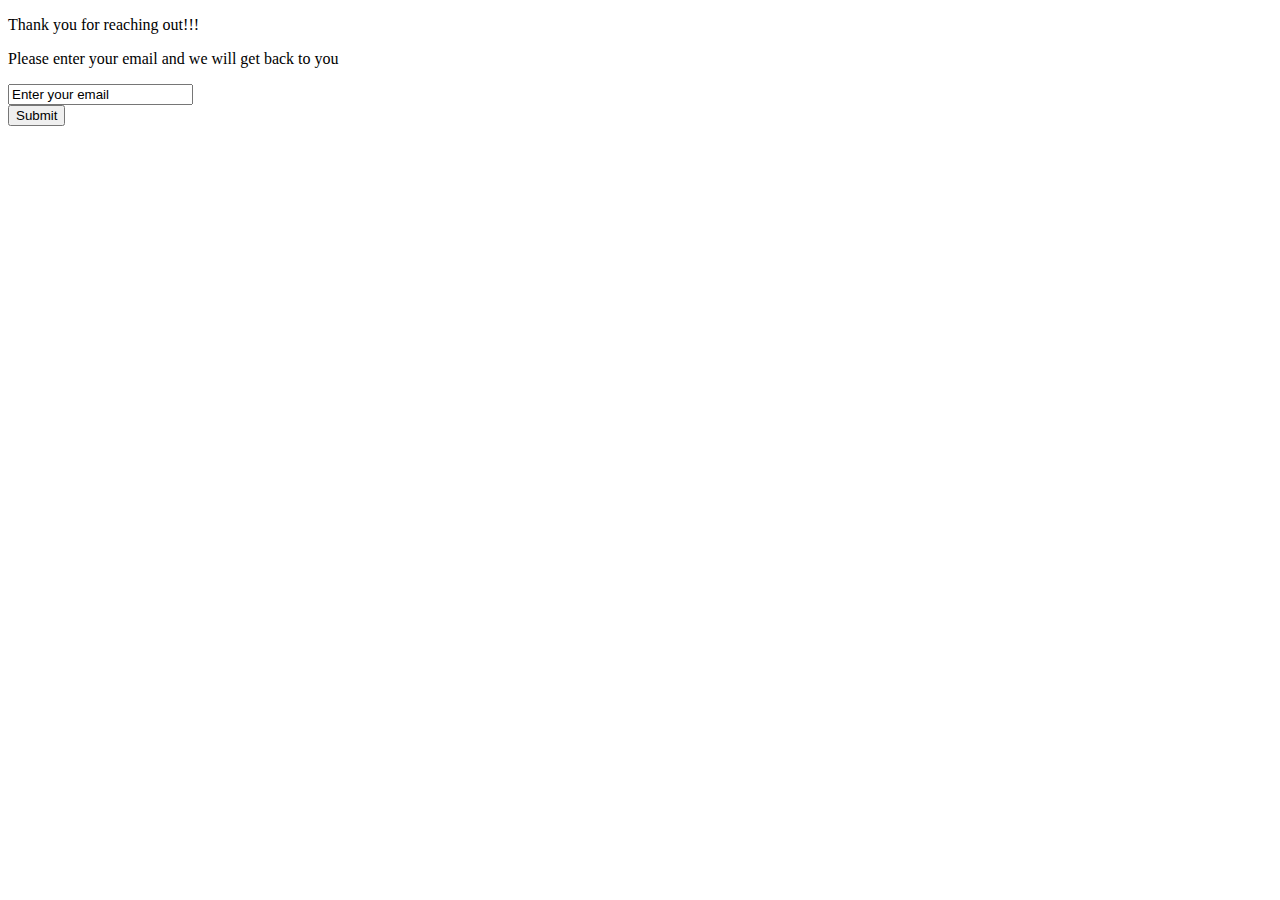
<file: contact.html>
<!DOCTYPE html>
<head>
    <title>Contact</title>
    <link href="https://fonts.googleapis.com/css2?family=Ubuntu&display=swap" rel="stylesheet">
</head>
<body>
    <section class="container">
        <p>Thank you for reaching out!!!</p>
    
        <p>Please enter your email and we will get back to you</p>
        <form action="index.html">
        <input type="text" id="email" name="email" value="Enter your email" required="required">
        <br>
    <input type="submit" value="Submit"></a>
</form> 
    </section>
</body>
</html>
</file>
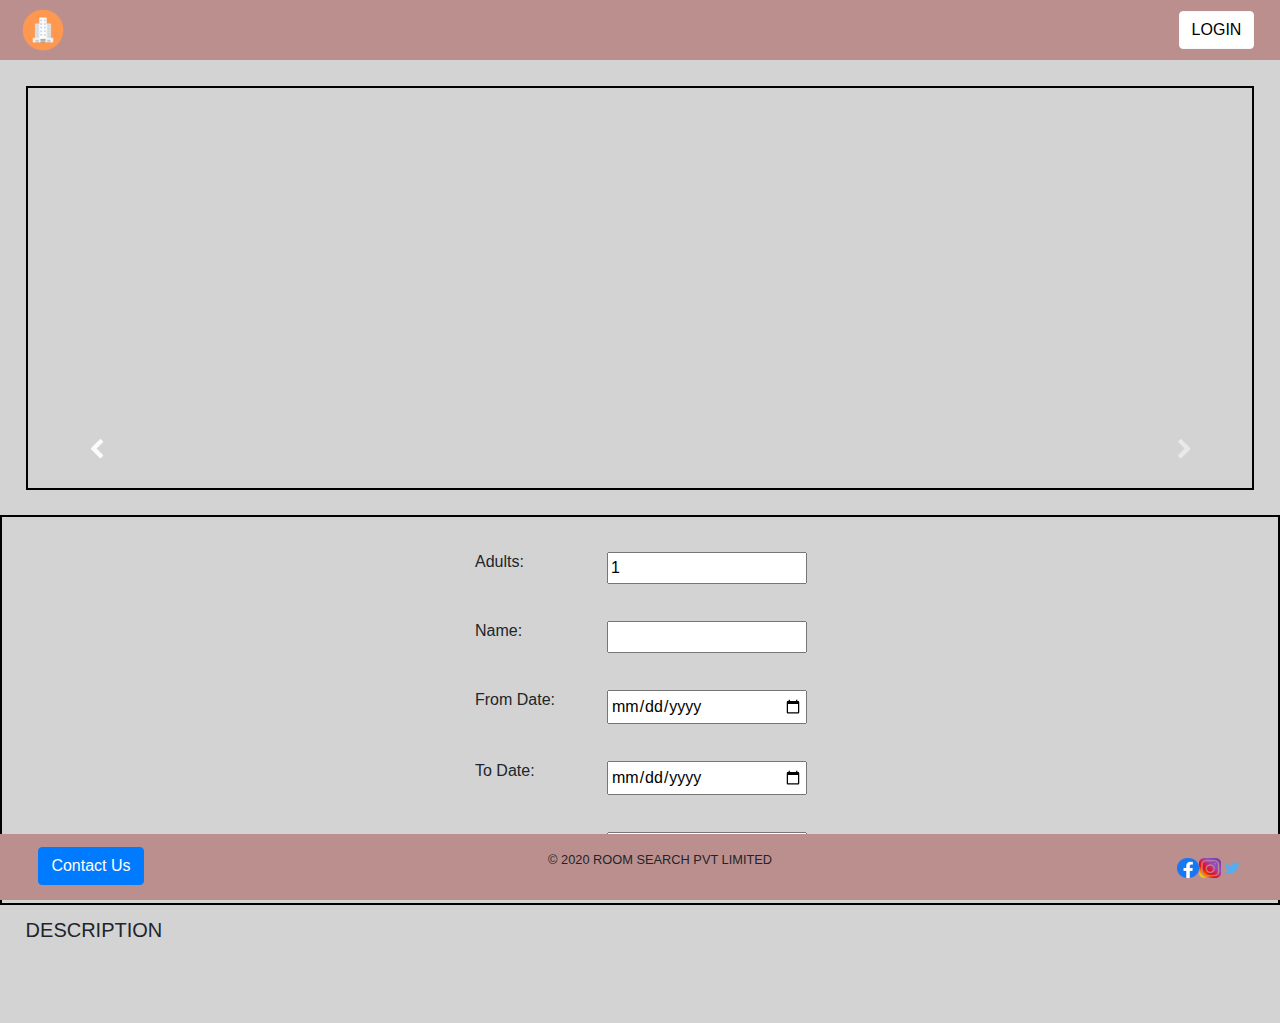
<file: detail.html>
<!DOCTYPE html>
<html lang="en">
<head>
  <meta charset="UTF-8">
  <meta http-equiv="X-UA-Compatible" content="IE=edge">
  <meta name="viewport" content="width=device-width, initial-scale=1.0">
  <title>Detail</title>
  <link href="https://fonts.googleapis.com/css2?family=Ubuntu&display=swap" rel="stylesheet">
  <link rel="stylesheet" href="https://cdnjs.cloudflare.com/ajax/libs/font-awesome/4.7.0/css/font-awesome.min.css">
  <link rel="stylesheet" href="styles/common.css">
  <link rel="stylesheet" href="styles/detail.css">
  <link rel="stylesheet" href="https://stackpath.bootstrapcdn.com/bootstrap/4.5.0/css/bootstrap.min.css">
   
    <link href="https://cdn.jsdelivr.net/npm/bootstrap@5.1.3/dist/css/bootstrap.min.css" rel="stylesheet" integrity="sha384-1BmE4kWBq78iYhFldvKuhfTAU6auU8tT94WrHftjDbrCEXSU1oBoqyl2QvZ6jIW3" crossorigin="anonymous">
</head>
<body style="background-color: lightgrey;">
   <div class="main">



    <!-- Header Section -->
      <header id="header"></header>



       
<div id="content" class="flex-container">
  <div class="flex-container">
    <div id="main" class="flex-container">
        <div id="carousel-form-container" class="flex-container">
          <div
            id="carousel-controls"
            class="carousel slide"
            data-ride="carousel">
            <div class="carousel-inner" style="height:400px;
            width:500px">
            <div class="carousel-item active"></div>
            <div class="carousel-item"></div>
            <div class="carousel-item"></div>
              </div>
            </div>
            <a class="carousel-control-prev" href="#carousel-controls" role="button"  data-slide="prev">
              <span class="fa fa-chevron-left fa-lg"aria-hidden="true"></span>
              <span class="sr-only">Previous</span>
            </a>
            <a class="carousel-control-next" href="#carousel-controls" role="button" data-slide="next">
              <span class="fa fa-chevron-right fa-lg" aria-hidden="true"></span>
              <span class="sr-only">Next</span>
            </a> 
          </div>
        </div>
      
            
       <div class="hotel_form">
       <form id="forms" action="payment.html" method="get" autocomplete="off">
           <div class="form">
             <div class="form_label">
                  <label for="Adults">Adults:</label></div>
       
                  <div class="form_input">
                   <input type="number" id="adults" class="text_area" name="Adults" min="1" max="5" value="1" required="required" ></div>
                      </div>
                
                      <div class="form">
                        <div class="form_label">
                          <label for="Name">Name:</label>
                            </div>
                   
                   
                            <div class="form_input">
                              <input type="text" id="Name" class="text_area" name="Name" required="required">
                               </div></div>
                               <div class="form">
      <div class="form_label">
        <label for="date">From Date:</label>
      </div>
     
      <div class="form_input">
        <input type="date" id="In" class="text_area" name="date" required="required">
      </div></div>
      <div class="form">
      <div class="form_label">
        <label for="date">To Date:</label>
        </div>
      
        <div class="form_input">
        <input type="date" id="out" class="text_area" name="date" required="required">
      </div></div>
      <div class="form">
      <div class="form_label">
        <label for="Total">Total:</label>
        </div>
        <div class="form_input">
        <input type="text" id="totalAmount" class="text_area" name="Total">
      </div></div>
      <div class="button_form">
      
        <button id="submit" onclick="handleSubmit()">Book Now</button>
        </div>
         </form></div></div>
      </div>
      <div class="hotel_description">
       <h2 id="hotel-title"></h2>
      
       
    
       
    <h5>DESCRIPTION</h5>
       <p id="heading-hotel-detail"></p>
      
      
      </div>
    </div>
       <footer id="footer" class="flex-container">
       
          </footer>
        </div>
        <script src="scripts/common.js"></script>
        <script src="scripts/detail.js"></script>
        <script src="https://ajax.googleapis.com/ajax/libs/jquery/3.5.1/jquery.min.js"></script>
        <script src="https://stackpath.bootstrapcdn.com/bootstrap/4.5.0/js/bootstrap.min.js"></script>
        <script src="https://cdn.jsdelivr.net/npm/bootstrap@5.1.3/dist/js/bootstrap.bundle.min.js" integrity="sha384-ka7Sk0Gln4gmtz2MlQnikT1wXgYsOg+OMhuP+IlRH9sENBO0LRn5q+8nbTov4+1p" crossorigin="anonymous"></script>
</body>
</html>
</file>
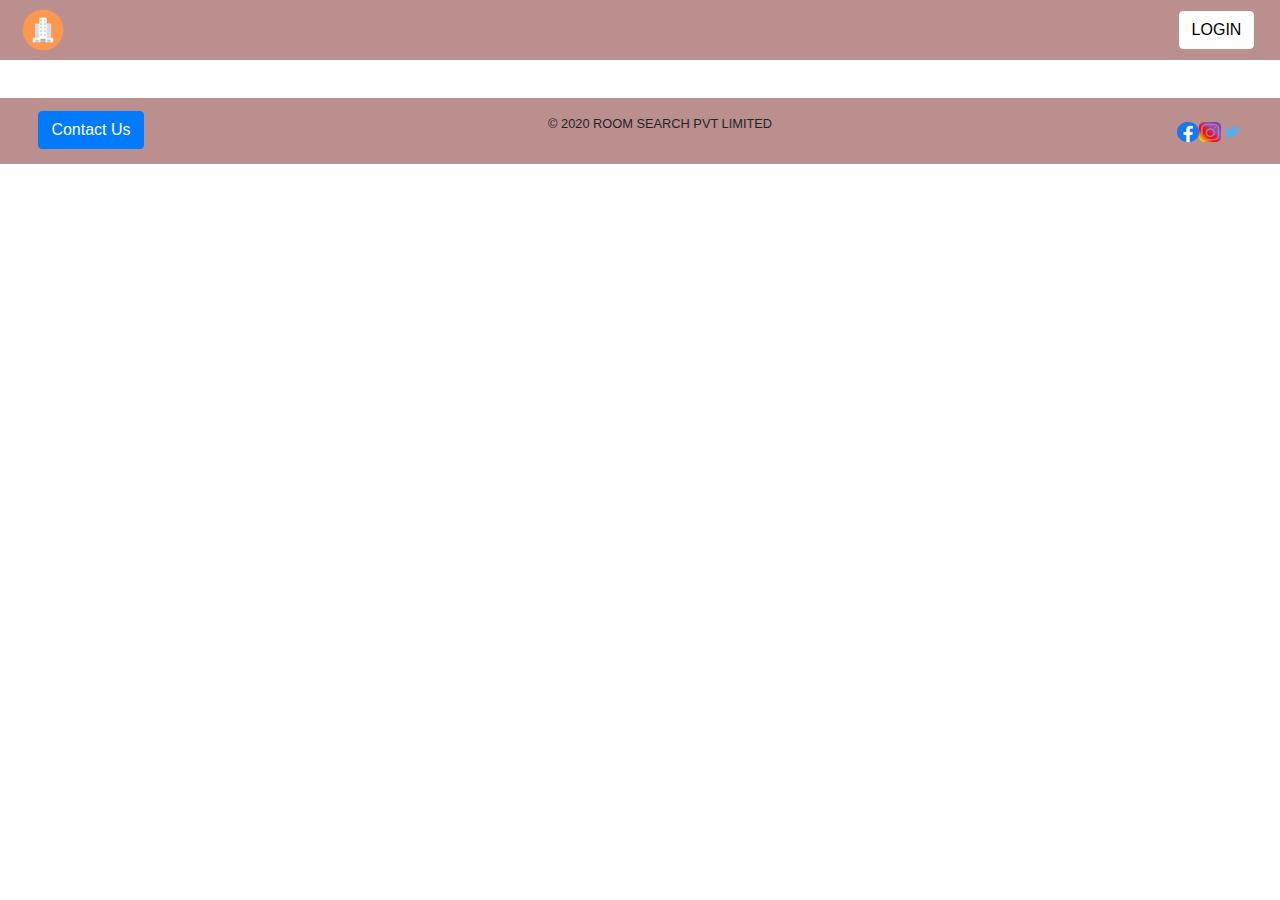
<file: list.html>
<!DOCTYPE html>

<head>
   
    <title>List</title>
    <link href="https://fonts.googleapis.com/css2?family=Ubuntu&display=swap" rel="stylesheet">
    <link rel="stylesheet" href="https://cdnjs.cloudflare.com/ajax/libs/font-awesome/4.7.0/css/font-awesome.min.css">
    <link rel="stylesheet" href="styles/common.css">
    <link rel="stylesheet" href="styles/list.css">
    <link rel="stylesheet" href="https://stackpath.bootstrapcdn.com/bootstrap/4.5.0/css/bootstrap.min.css">
    <script src="https://ajax.googleapis.com/ajax/libs/jquery/3.5.1/jquery.min.js"></script>
    <script src="https://stackpath.bootstrapcdn.com/bootstrap/4.5.0/js/bootstrap.min.js"></script>
    <link href="https://cdn.jsdelivr.net/npm/bootstrap@5.1.3/dist/css/bootstrap.min.css" rel="stylesheet" integrity="sha384-1BmE4kWBq78iYhFldvKuhfTAU6auU8tT94WrHftjDbrCEXSU1oBoqyl2QvZ6jIW3" crossorigin="anonymous">
   

  </head>
<body style="background-color: white;">
        
          <header id="header" class="flex-container">
          </header>
          

       




         <section id="content">
           
          
         
       
     
      <div id="card">
      
<!--        
          <div class="hotel_card">
            <a id="desc" href="detail.html">
         <img id="hotel_image" src="https://media-cdn.tripadvisor.com/media/photo-w/17/b3/09/b4/by-the-poolside.jpg">
         <div class="hotel_info">
         <h3>Radisson Blu Hotel</h3>
         <span class="fa fa-star checked"></span>
         <span class="fa fa-star checked"></span>
         <span class="fa fa-star checked"></span>
         <span class="fa fa-star checked"></span>
         <span class="fa fa-star checked"></span>
          <p>New Delhi</p></div>
        </a>
      </div>
       </a>
       <div class="hotel_card">
       <img id="hotel_image" src="https://media-cdn.tripadvisor.com/media/photo-w/15/06/31/5f/facade.jpg">
       <div class="hotel_info">
       <h3>The Lalit Hotel New Delhi</h3>
       <span class="fa fa-star checked"></span>
       <span class="fa fa-star checked"></span>
       <span class="fa fa-star checked"></span>
       <span class="fa fa-star checked"></span>
       <span class="fa fa-star"></span>
          
          <p>New Delhi</p>
       </div>

       </div>
        <div class="hotel_card">
             <img id="hotel_image" src="https://media-cdn.tripadvisor.com/media/photo-w/1b/4e/9b/11/exterior.jpg">
             <div class="hotel_info">
             <h3>Taj Palace</h3>
         
             <span class="fa fa-star checked"></span>
             <span class="fa fa-star checked"></span>
             <span class="fa fa-star checked"></span>
             <span class="fa fa-star  checked"></span>
             <span class="fa fa-star"></span>
         
             <p>New Delhi</p>
             </div>
        </div> -->
      </div>
      
           <footer id="footer" class="flex-container">
           
              </footer>
        
        <script src="https://cdn.jsdelivr.net/npm/bootstrap@5.1.3/dist/js/bootstrap.bundle.min.js" integrity="sha384-ka7Sk0Gln4gmtz2MlQnikT1wXgYsOg+OMhuP+IlRH9sENBO0LRn5q+8nbTov4+1p" crossorigin="anonymous"></script>
<script src="scripts/list.js"></script>
<script src="scripts/common.js"></script>

      </body>
</html>
</file>
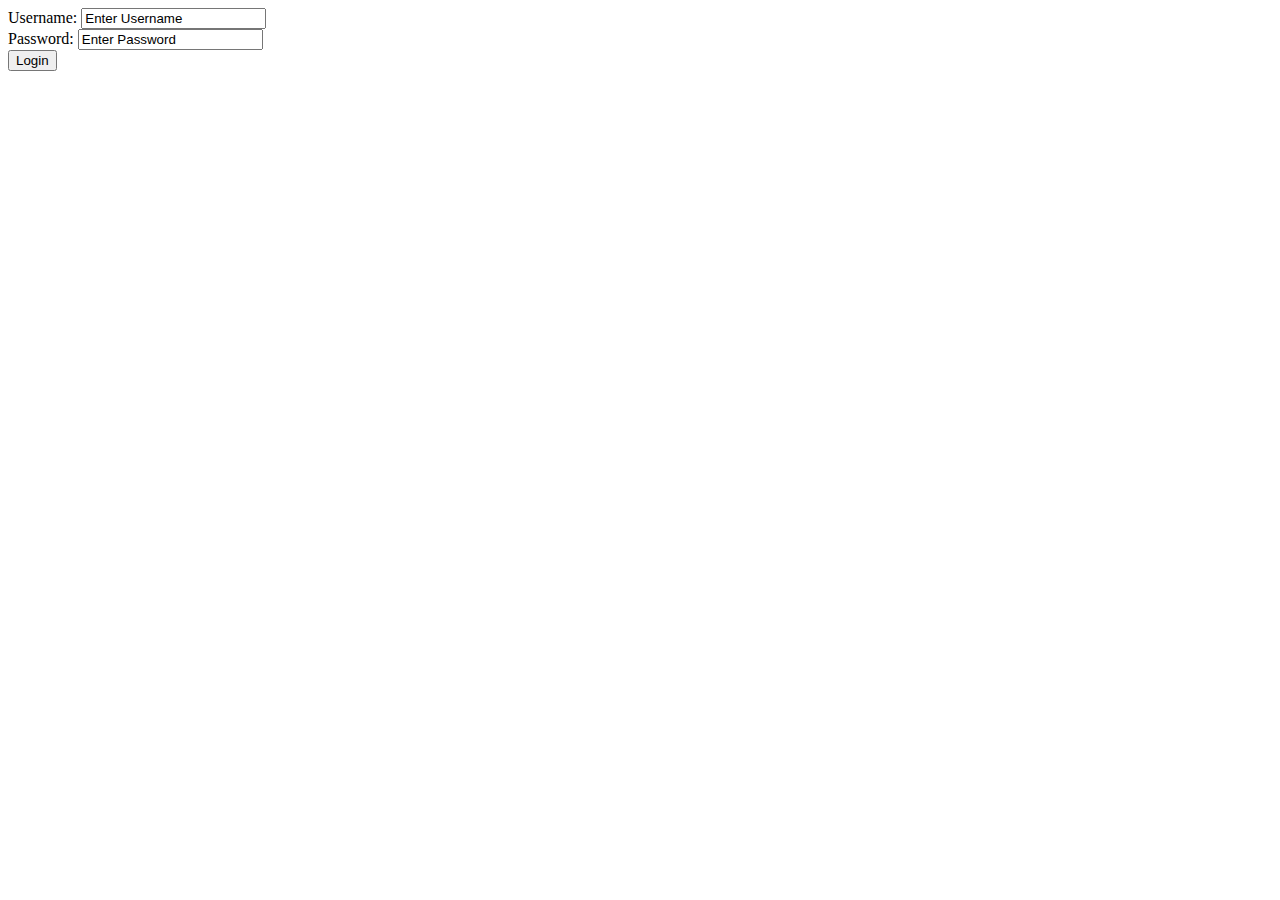
<file: login.html>
<!DOCTYPE html>

<head>
    
    <title>Login</title>
    <link href="https://fonts.googleapis.com/css2?family=Ubuntu&display=swap" rel="stylesheet">
</head>
<body>
   <section class="container">
      <form action="index.html">
        <label for="Username">Username:</label>
        <input type="text" id="Username" name="Username" value="Enter Username" required="required">
       <br>
        <label for="Password">Password:</label>
        <input type="text" id="Password" name="Password" value="Enter Password" required="required">
        <br>
        
       <a href="index.html"><input type="submit" value="Login"></a>  
    
    </form>
   </section>
</body>
</html>
</file>
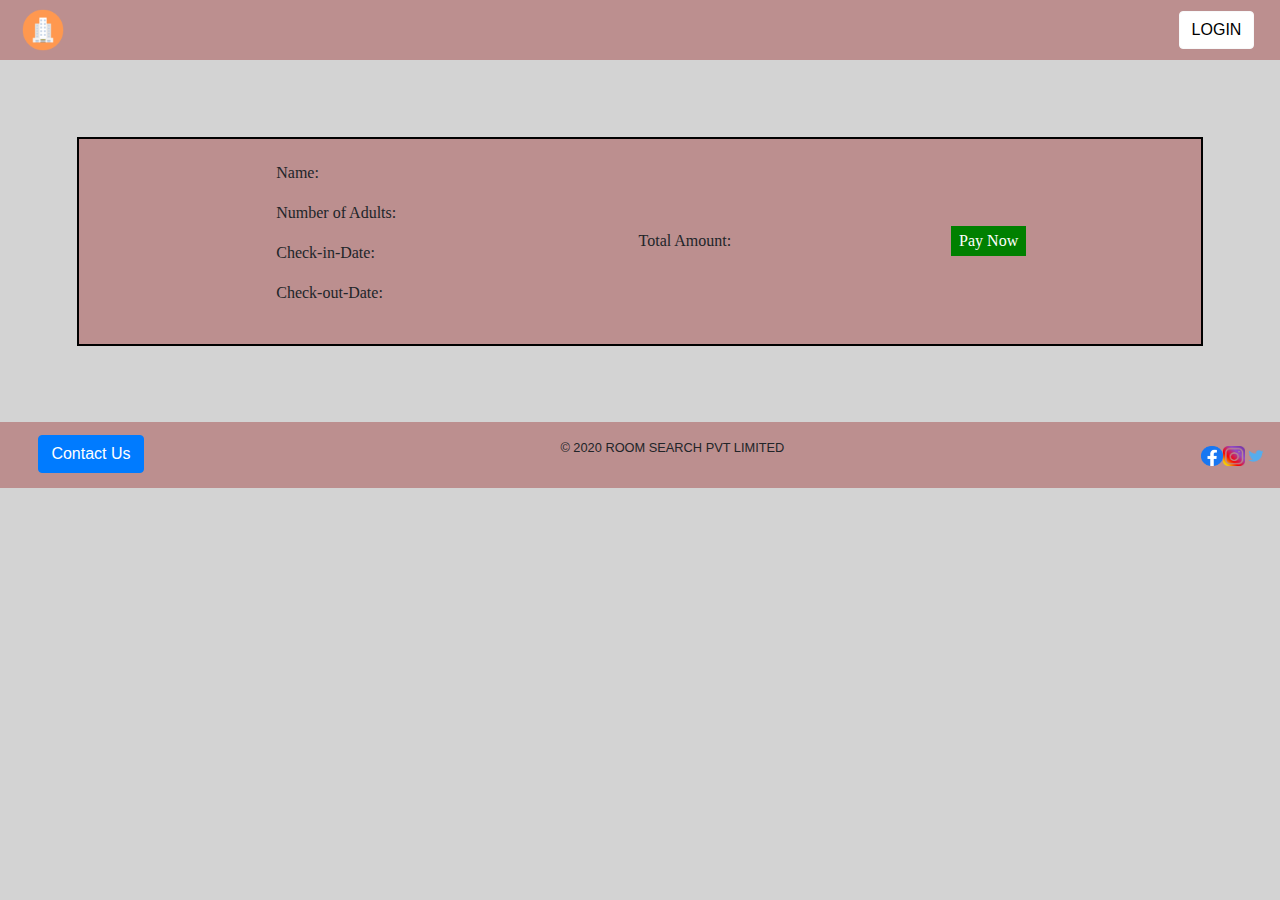
<file: payment.html>
<!DOCTYPE html>

<head>

    <title>Payment</title>
    <link href="https://fonts.googleapis.com/css2?family=Ubuntu&display=swap" rel="stylesheet">
    <link rel="stylesheet" href="styles/common.css">
    <link rel="stylesheet" href="styles/payment.css">
    <link rel="stylesheet" href="https://stackpath.bootstrapcdn.com/bootstrap/4.5.0/css/bootstrap.min.css">
    <script src="https://ajax.googleapis.com/ajax/libs/jquery/3.5.1/jquery.min.js"></script>
    <script src="https://stackpath.bootstrapcdn.com/bootstrap/4.5.0/js/bootstrap.min.js"></script>
    <link href="https://cdn.jsdelivr.net/npm/bootstrap@5.1.3/dist/css/bootstrap.min.css" rel="stylesheet" integrity="sha384-1BmE4kWBq78iYhFldvKuhfTAU6auU8tT94WrHftjDbrCEXSU1oBoqyl2QvZ6jIW3" crossorigin="anonymous">
</head>
<body style="background-color: lightgrey;">
   <div class="main">
    <header id="header" class="flex-container">
     
    </header>

       



         
          
          <div id="payment_detail" class="flex-container">
                  <div id="customer_details">
                    <p id="name">Name: </p>
                    <p id="adults">Number of Adults: </p>
                   <p id ="checkin">Check-in-Date: </p>
                   <p id="checkout">Check-out-Date:</p>
                  </div>
          <div id="tariff_details">
            <p id ="breakdown"></p>
            <p id="cost">Total Amount: </p>
          </div>
          <button id="Pay" disabled>Pay Now</button>
          </div>
      </div>
         
         
         <footer id="footer" class="flex-container"></footer>
          </div>
          <script src="scripts/common.js"></script>
          <script src="scripts/payment.js"></script>
            <script src="https://cdn.jsdelivr.net/npm/bootstrap@5.1.3/dist/js/bootstrap.bundle.min.js" integrity="sha384-ka7Sk0Gln4gmtz2MlQnikT1wXgYsOg+OMhuP+IlRH9sENBO0LRn5q+8nbTov4+1p" crossorigin="anonymous"></script>
</body>
</html>
</file>
<file: styles/common.css>
body{
    display: block;
    margin: 0px;
    background-color: #e0e0e0;
    font-family: 'Ubuntu',sans-serif;
}
#header{
    background-color: rosybrown;
    position:sticky;
    overflow: hidden;
    top:0px;
    left:0px;
}
#footer {
    background-color: rosybrown;
    position:sticky;
    left: 0;
    bottom: 0;
    overflow: hidden;
}
#nav{
    display: flex;
    justify-content: space-between;
    align-items: center;
}
#login{
       
    display: flex;
    justify-content: right;
    text-decoration: none;
 color: black;
margin-right: 2%;}
#logout{
 display: flex;
    justify-content: right;
    text-decoration: none;
 color: black;
margin-right: 2%;
}
.logo{margin-left: 1%;}
.login{
    margin-right: 2%;
    float:right;
}

#social{
    height:20px;
    width: 22px;
}
#logo_image{
    height: 60px;
    width: 60px;
    border-radius: 25px;
    float:left;
    margin-left: 1%;
}
#social_media{
    display: flex;
    justify-content: center;
    align-items: center;
    margin-right: 2%;
}
#contacts{
    display: flex;
    flex-direction: row;
    margin-left: 2%;
    padding: 1%;
}
</file>
<file: styles/detail.css>
@media only screen and (max-width: 576px){
    #main{
        display:flex;
        flex-direction: column;
        justify-content: center;
        flex-wrap: wrap;
        margin: 2%;
        max-width: 90%;
    }
    #header{
        max-width: 88%;
    }
#footer{
    max-width: 88%;
}
    #carousel-form-container{
            float: left;
            padding: 1%;
            text-align: center;
            border: 1px solid black;
            max-height: 400px;
        }
       
       
        

    .modal-fade{
        
        z-index: -1;
      
}
    .carousel-inner{
        max-width: 100%;
    }
    .hotel_form{
        max-width: 91%;
    }
    .carousel-image{
       
        max-width: 92%;
    }
    .hotel_description{
        max-width: 90%;
    }
    
        .hotel_description{
            max-width: 60%;
        }
    
}
@media only screen and (max-width: 768px) and (min-width:576px){
    #content{
        max-width: 100%;
    }
    
    
    
    #main{
        display:flex;
       margin: 1%;
      
        max-width: 100%;
       
        
    }
    #header{
        max-width: 100%;
    }
#footer{
    max-width: 100%;
}
    #carousel-form-container{
       max-width: 60%;
        max-height: 20%;
        height:360px;
      
     
   }
    .forms{
        display:flex;
        }
       .form_label{
           float: right;
       }
       
        
    
    .carousel-inner{
        max-width: 100%;
    }
    .hotel_form{
        max-width: 35%;
        height:500px;
       
    }
   
    .carousel-image{
      
        max-width: 100%;
       padding:10%;
       padding-left: 10%;
       padding-right: 10%;
    }
   
        .hotel_description{
            max-width: 89%;
        }
        #text_area{
           
   
    width:10px;
        }
      
       
        .form{
            display:block;
           
           
        }
        .form_label{
            float: left;
        }
       
    
}
@media only screen and (min-width: 768px){

.text_area{
    margin:1%;
    padding:1%;
    width: 200px;
}
.form_input{
    float:right;
    margin-left: 50px;
  
    
    
}
.form{
    display: block;
    margin-top:10%;
    margin-bottom: auto;
}
}




#main{
    display: flex;
    flex-direction: row;
    justify-content: center;
    margin: 2%;
  
}

#contacts{
    display: flex;
    flex-direction: row;
    margin-left: 2%;
   
}

#forms{
    display:flex;
    flex-direction: column;
   margin: 0px;
   
}

#img{
   height: 400px;
   width:600px;
}

.image{
    border: 2px solid black; 
    display:flex;
    justify-content: center;
    align-items: center;
   
    padding-top: 2%;
    padding-bottom: 2%;
}

.form_input{
    float:right;
    margin-left: 50px;
  
    
    
}
#heading{
    font-family: cursive;
}
.form_label{
   float:left;
    
}

#button1{
    margin-bottom: 3%;
    margin-top: 6%;
    padding:2.5%;
    border: 2px solid green;
    background-color:transparent;
    color: green;
    
}
.checked{
    color:orange;
}
#carousel-form-container{
    border: 2px solid black; 
    display:flex;
    justify-content: center;
    align-items: center;
   flex-grow: 2;
   float: left;
    
}
 
#button1:hover{
    background-color: green;
    color: white;
}
.button_form{
    display: flex;
    justify-content: center;
    margin-top: 10%;
   margin:1%;
    
}
.hotel_form{ 
    border: 2px solid black;
    display:flex;
    padding-left: 5%;
    padding-right: 5%;
    justify-content: center;
    align-items: center;
    flex-grow: 1;
    
} 

.logo{margin-left: 1%;}


#contact{
    text-decoration: none; 
   color: black;
   }
 .hotel_description{
     margin: 1%;
     margin-left:2%;
 }
</file>
<file: styles/list.css>
#view{
    text-decoration: none;
    list-style-type:none;
    font-weight: bold;
    color: black;
    margin-top: 3%;
}
#views{
    display: flex;
    justify-content: center;
    margin-top: 2%;

}
#map_view{
    background-color:white;
    color:black;
    border:none;
    box-shadow: none;

}
#list_view{
    border: none;
    color:black;
    box-shadow: none;
}

.checked{
    color: orange;
}
#desc{
    text-decoration: none;
    color: black;
}
.hotel_info{
    margin: 1%;
  
    max-width: 100%;
    max-height: 100%;
   
}
#hotel_image{
    
    float:left;
    
}
.hotel_card{
    max-width: 100%;
    max-height: 50%;
    margin: 2% 4%;
    background-color:lightgrey;
    color:black;
    text-decoration: none;
    position: relative; 
    display:flex;
    justify-content: start;
    align-items: center;
    
    
}
.hotel_card:hover{
background-color: rosybrown;
}
#card{
    display: flex;
    flex-wrap: wrap; 
    margin-top: 3%;
    justify-content: space-evenly;
    align-items: center;
}
#map {
    display:none;
    height: 100%;
    }
    html, body {
    height: 100%;
    margin: 0;
    padding: 0;
    }
</file>
<file: styles/payment.css>
@media only screen and (max-width: 768px) and (min-width:576px){
    #main{
        max-width: 600px;
    }
    
        .carousel-control-prev,.carousel-control-next{
            margin: -10px;
        }
    
}
@media only screen and (max-width: 576px){
    #main{
        max-width: 600px;
    }
    
   .carousel-control-prev,.carousel-control-next{
            margin: -10px;
        }
    
}

#Pay{
    text-decoration: none;
    color: white;
    background-color:green;
    border: 2px solid green;
    box-shadow: none;
}


#contact{
    float: left;
    text-decoration: none; 
    color: black;
}
#payment_detail{
    justify-content: space-evenly;
    align-items: center;
    background-color: rosybrown;
    border:2px solid black;
    display: flex;
    flex-direction: row;
    margin: 6%;
    font-family: cursive;
}
#hotel_detail{
    margin-top:10px;
    display: flex;
    justify-content: center;
    align-content: center;
    display:flex;
    height: 20%;
    width: 50%;
    margin: 10% auto 0 auto;
    background-color:rgb(132, 136, 139);
}
#customer_details{
    margin:2%;
}
.description{
    margin:1%;
    margin-top: 5%;
}
#tariff_details{
    margin: 2%;
    border-radius: 5px;
    padding: 1% 2%;
}

#View,#footer,#social,#social_media,#contact{
    margin: 0px;
}
</file>
